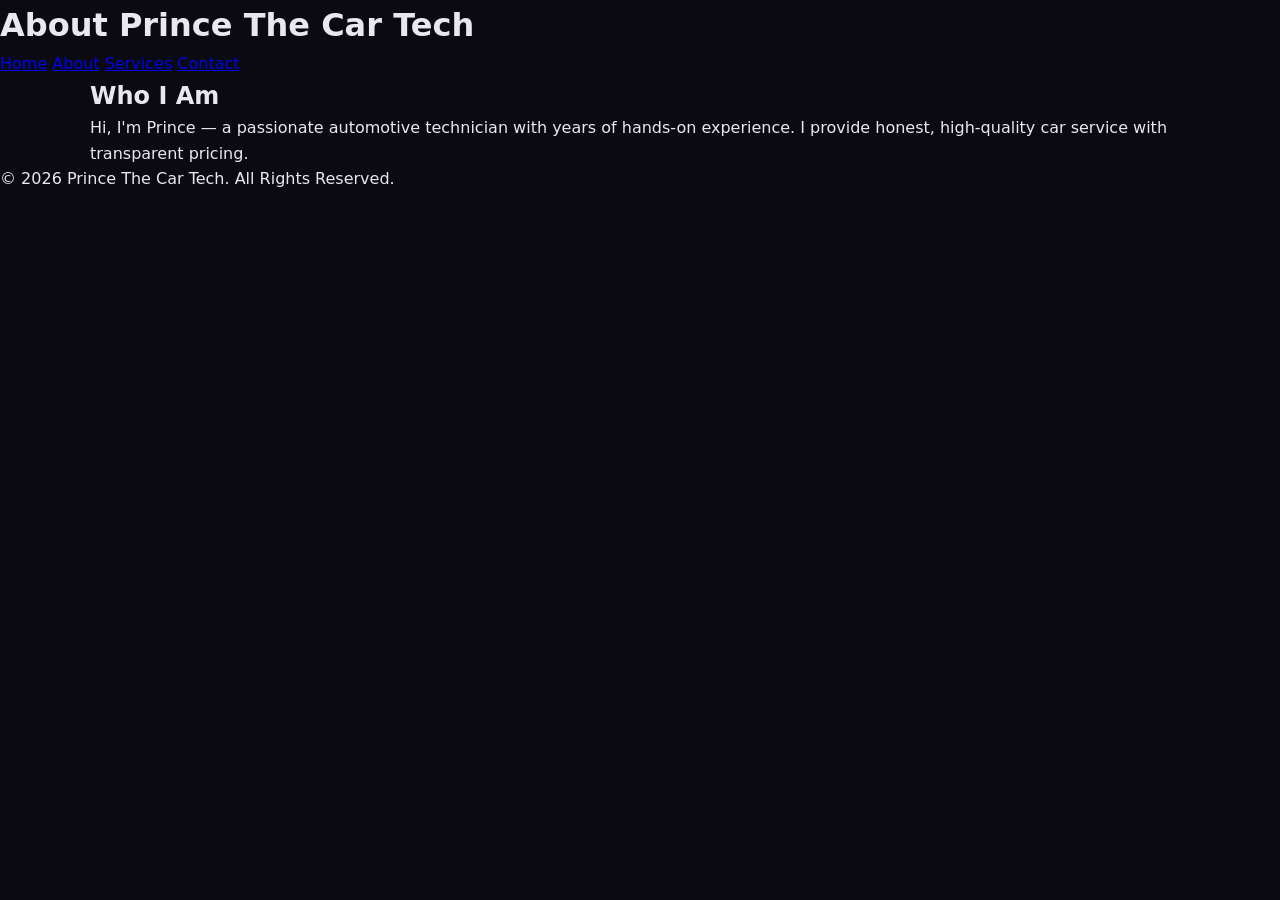
<file: about.html>
<!DOCTYPE html>
<html lang="en">
<head>
    <meta charset="UTF-8">
    <meta name="viewport" content="width=device-width, initial-scale=1.0">
    <title>About - Prince The Car Tech</title>
    <link rel="stylesheet" href="style.css">
</head>
<body>
    <header>
        <h1>About Prince The Car Tech</h1>
    </header>

    <nav>
        <a href="index.html">Home</a>
        <a href="about.html">About</a>
        <a href="services.html">Services</a>
        <a href="contact.html">Contact</a>
    </nav>

    <div class="container">
        <h2>Who I Am</h2>
        <p>Hi, I'm Prince — a passionate automotive technician with years of hands-on experience. I provide honest, high-quality car service with transparent pricing.</p>
    </div>

    <footer>
        <p>&copy; 2026 Prince The Car Tech. All Rights Reserved.</p>
    </footer>
</body>
</html>
</file>
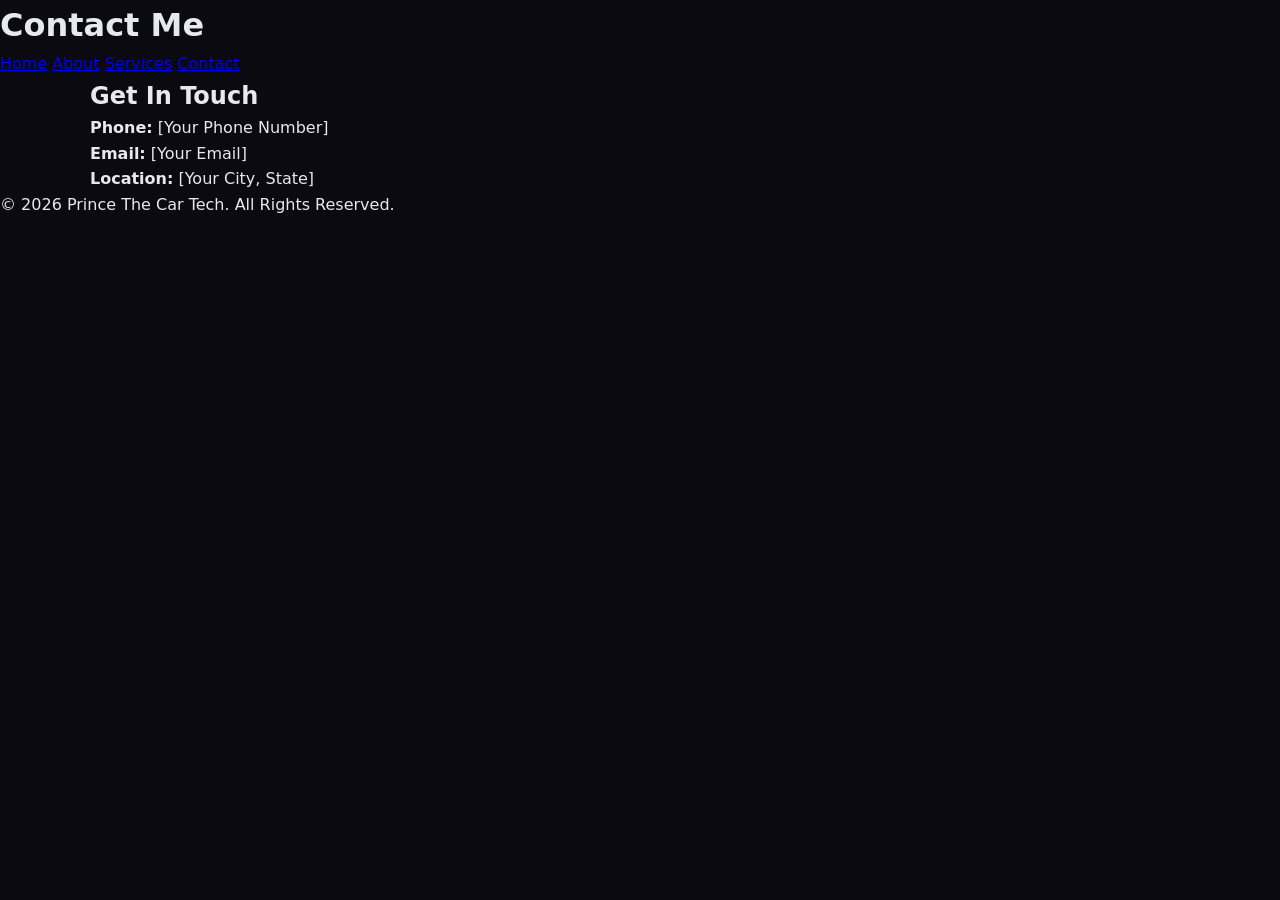
<file: contact.html>
<!DOCTYPE html>
<html lang="en">
<head>
    <meta charset="UTF-8">
    <meta name="viewport" content="width=device-width, initial-scale=1.0">
    <title>Contact - Prince The Car Tech</title>
    <link rel="stylesheet" href="style.css">
</head>
<body>
    <header>
        <h1>Contact Me</h1>
    </header>

    <nav>
        <a href="index.html">Home</a>
        <a href="about.html">About</a>
        <a href="services.html">Services</a>
        <a href="contact.html">Contact</a>
    </nav>

    <div class="container">
        <h2>Get In Touch</h2>
        <p><strong>Phone:</strong> [Your Phone Number]</p>
        <p><strong>Email:</strong> [Your Email]</p>
        <p><strong>Location:</strong> [Your City, State]</p>
    </div>

    <footer>
        <p>&copy; 2026 Prince The Car Tech. All Rights Reserved.</p>
    </footer>
</body>
</html>
</file>
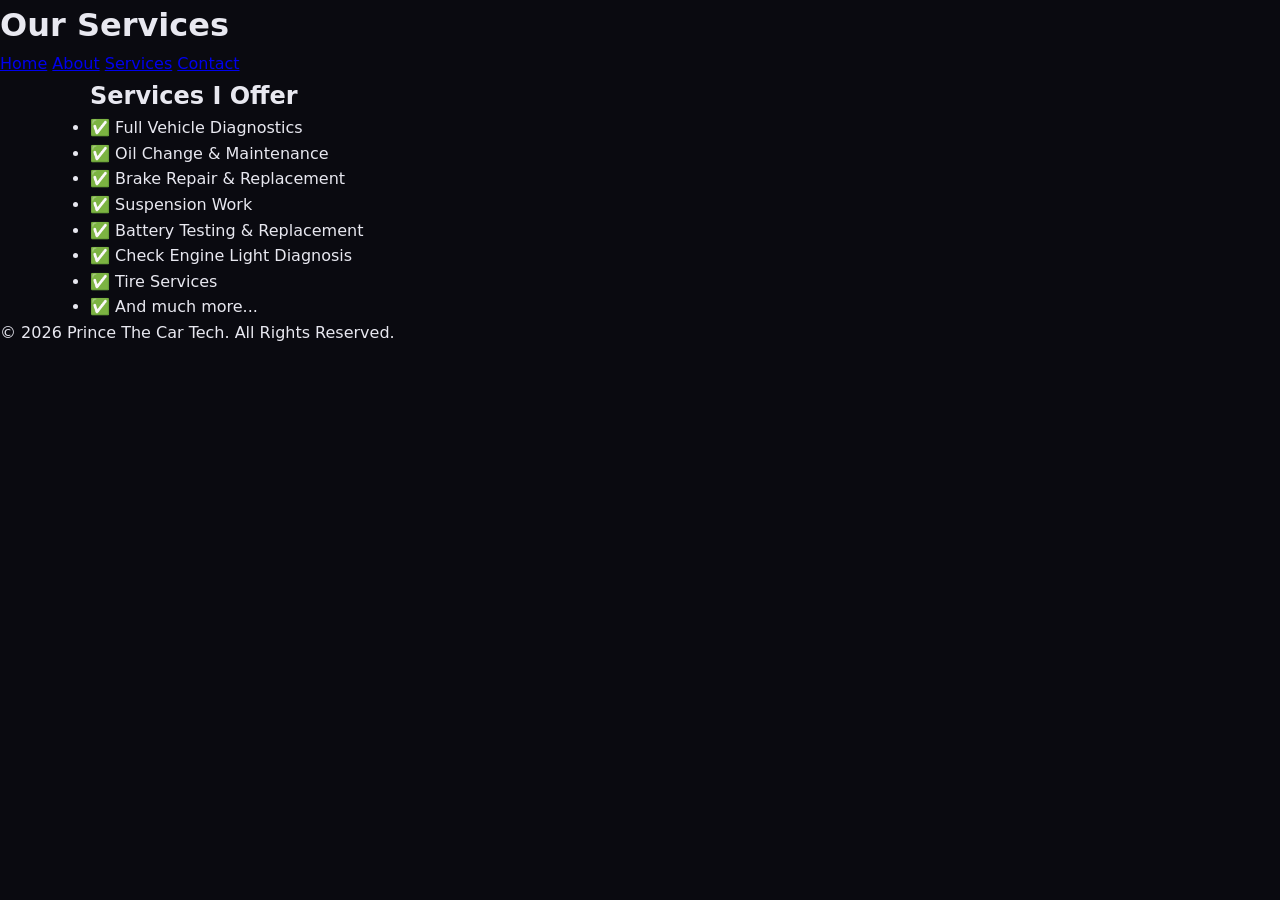
<file: services.html>
<!DOCTYPE html>
<html lang="en">
<head>
    <meta charset="UTF-8">
    <meta name="viewport" content="width=device-width, initial-scale=1.0">
    <title>Services - Prince The Car Tech</title>
    <link rel="stylesheet" href="style.css">
</head>
<body>
    <header>
        <h1>Our Services</h1>
    </header>

    <nav>
        <a href="index.html">Home</a>
        <a href="about.html">About</a>
        <a href="services.html">Services</a>
        <a href="contact.html">Contact</a>
    </nav>

    <div class="container">
        <h2>Services I Offer</h2>
        <ul>
            <li>✅ Full Vehicle Diagnostics</li>
            <li>✅ Oil Change &amp; Maintenance</li>
            <li>✅ Brake Repair &amp; Replacement</li>
            <li>✅ Suspension Work</li>
            <li>✅ Battery Testing &amp; Replacement</li>
            <li>✅ Check Engine Light Diagnosis</li>
            <li>✅ Tire Services</li>
            <li>✅ And much more...</li>
        </ul>
    </div>

    <footer>
        <p>&copy; 2026 Prince The Car Tech. All Rights Reserved.</p>
    </footer>
</body>
</html>
</file>
<file: style.css>
*, *::before, *::after { margin: 0; padding: 0; box-sizing: border-box; }

:root {
  --gold: #ffd700;
  --gold-dim: #b8860b;
  --gold-glow: rgba(255, 215, 0, 0.25);
  --bg: #0a0a10;
  --bg2: #111118;
  --bg3: #16161f;
  --text: #e8e8f0;
  --muted: #8888aa;
  --border: rgba(255, 215, 0, 0.2);
}

html { scroll-behavior: smooth; }

body {
  font-family: 'Segoe UI', system-ui, -apple-system, sans-serif;
  background: var(--bg);
  color: var(--text);
  line-height: 1.6;
}

/* NAV */
.topnav {
  position: sticky;
  top: 0;
  z-index: 100;
  display: flex;
  align-items: center;
  justify-content: space-between;
  padding: 1rem 2rem;
  background: rgba(10, 10, 16, 0.92);
  backdrop-filter: blur(12px);
  border-bottom: 1px solid var(--border);
}
.nav-logo {
  font-size: 1.25rem;
  font-weight: 800;
  color: var(--gold);
  letter-spacing: 1px;
}
.nav-links {
  display: flex;
  align-items: center;
  gap: 1.5rem;
}
.nav-links a {
  color: var(--muted);
  text-decoration: none;
  font-size: 0.9rem;
  font-weight: 500;
  transition: color 0.2s;
}
.nav-links a:hover { color: var(--text); }
.nav-cta {
  background: var(--gold) !important;
  color: #000 !important;
  padding: 0.5rem 1.25rem;
  border-radius: 50px;
  font-weight: 700 !important;
  font-size: 0.85rem !important;
  transition: transform 0.15s, box-shadow 0.15s !important;
}
.nav-cta:hover {
  transform: translateY(-1px);
  box-shadow: 0 4px 16px var(--gold-glow) !important;
  color: #000 !important;
}

/* HERO */
.hero {
  position: relative;
  overflow: hidden;
  padding: 7rem 2rem 6rem;
  text-align: center;
  background: radial-gradient(ellipse 80% 60% at 50% 0%, rgba(255,215,0,0.08), transparent);
}
.hero-inner { position: relative; z-index: 1; max-width: 780px; margin: 0 auto; }
.hero-glow {
  position: absolute;
  top: -40%;
  left: 50%;
  transform: translateX(-50%);
  width: 700px;
  height: 700px;
  border-radius: 50%;
  background: radial-gradient(circle, rgba(255,215,0,0.06), transparent 70%);
  pointer-events: none;
}
.badge {
  display: inline-block;
  background: rgba(255,215,0,0.12);
  border: 1px solid var(--border);
  color: var(--gold);
  font-size: 0.8rem;
  font-weight: 700;
  letter-spacing: 1px;
  padding: 0.35rem 1rem;
  border-radius: 50px;
  margin-bottom: 1.5rem;
}
.hero h1 {
  font-size: clamp(4rem, 12vw, 7rem);
  font-weight: 900;
  color: var(--gold);
  letter-spacing: 4px;
  text-shadow: 0 0 40px rgba(255,215,0,0.4);
  line-height: 1;
  margin-bottom: 0.4rem;
}
.hero-sub {
  font-size: 1.2rem;
  color: var(--muted);
  letter-spacing: 4px;
  text-transform: uppercase;
  margin-bottom: 1.5rem;
}
.hero-desc {
  font-size: 1.15rem;
  color: var(--text);
  max-width: 580px;
  margin: 0 auto 2.5rem;
  opacity: 0.85;
}
.hero-btns {
  display: flex;
  gap: 1rem;
  justify-content: center;
  flex-wrap: wrap;
}

/* BUTTONS */
.btn {
  display: inline-block;
  text-decoration: none;
  padding: 0.9rem 2rem;
  border-radius: 50px;
  font-weight: 700;
  font-size: 1rem;
  transition: transform 0.15s, box-shadow 0.15s;
  cursor: pointer;
  border: none;
}
.btn-primary {
  background: var(--gold);
  color: #000;
  box-shadow: 0 4px 20px var(--gold-glow);
}
.btn-primary:hover {
  transform: translateY(-2px);
  box-shadow: 0 8px 30px rgba(255,215,0,0.45);
}
.btn-outline {
  background: transparent;
  color: var(--gold);
  border: 2px solid var(--gold);
}
.btn-outline:hover {
  background: rgba(255,215,0,0.1);
  transform: translateY(-2px);
}
.btn-lg { padding: 1.1rem 2.5rem; font-size: 1.1rem; }

/* STATS BAR */
.stats-bar {
  display: flex;
  justify-content: center;
  flex-wrap: wrap;
  gap: 0;
  background: var(--bg2);
  border-top: 1px solid var(--border);
  border-bottom: 1px solid var(--border);
}
.stat {
  display: flex;
  flex-direction: column;
  align-items: center;
  padding: 1.25rem 2.5rem;
  border-right: 1px solid var(--border);
}
.stat:last-child { border-right: none; }
.stat-label {
  font-size: 0.7rem;
  text-transform: uppercase;
  letter-spacing: 2px;
  color: var(--muted);
  margin-bottom: 0.25rem;
}
.stat-val {
  font-size: 0.95rem;
  font-weight: 700;
  color: var(--gold);
}

/* SECTIONS */
.section { padding: 5rem 2rem; }
.section-dark { background: var(--bg2); }
.container { max-width: 1100px; margin: 0 auto; }
.section-title {
  font-size: clamp(1.8rem, 4vw, 2.4rem);
  font-weight: 800;
  text-align: center;
  color: var(--text);
  margin-bottom: 0.75rem;
}
.section-title::after {
  content: '';
  display: block;
  width: 50px;
  height: 3px;
  background: var(--gold);
  margin: 0.75rem auto 0;
  border-radius: 2px;
}
.section-sub {
  text-align: center;
  color: var(--muted);
  margin-bottom: 2.5rem;
  font-size: 1.05rem;
}

/* ABOUT GRID */
.about-grid {
  display: grid;
  grid-template-columns: repeat(auto-fit, minmax(280px, 1fr));
  gap: 1.5rem;
  margin-top: 3rem;
}
.about-card {
  background: var(--bg2);
  border: 1px solid var(--border);
  border-radius: 16px;
  padding: 2rem;
  transition: border-color 0.2s, transform 0.2s;
}
.about-card:hover {
  border-color: var(--gold);
  transform: translateY(-4px);
}
.about-icon { font-size: 2rem; margin-bottom: 1rem; }
.about-card h3 { color: var(--gold); margin-bottom: 0.6rem; font-size: 1.1rem; }
.about-card p { color: var(--muted); font-size: 0.95rem; }

/* CONTRACT */
.ca-box {
  display: flex;
  align-items: center;
  gap: 1rem;
  background: var(--bg3);
  border: 2px solid var(--gold);
  border-radius: 12px;
  padding: 1.25rem 1.5rem;
  max-width: 700px;
  margin: 2rem auto 1rem;
  flex-wrap: wrap;
  box-shadow: 0 0 30px var(--gold-glow);
}
.ca-text {
  flex: 1;
  font-family: 'Courier New', monospace;
  font-size: 0.95rem;
  word-break: break-all;
  color: var(--gold);
}
.copy-btn {
  background: var(--gold);
  color: #000;
  border: none;
  padding: 0.55rem 1.1rem;
  border-radius: 8px;
  font-weight: 700;
  cursor: pointer;
  font-size: 0.9rem;
  white-space: nowrap;
  transition: transform 0.1s;
  flex-shrink: 0;
}
.copy-btn:hover { transform: scale(1.05); }
.ca-note {
  text-align: center;
  color: #ff9944;
  font-size: 0.85rem;
  max-width: 600px;
  margin: 0 auto 2rem;
}
.contract-links { text-align: center; }

/* WHY GRID */
.why-grid {
  display: grid;
  grid-template-columns: repeat(auto-fit, minmax(240px, 1fr));
  gap: 1.5rem;
  margin-top: 3rem;
}
.why-item {
  background: var(--bg2);
  border: 1px solid var(--border);
  border-radius: 16px;
  padding: 1.75rem;
  transition: border-color 0.2s, transform 0.2s;
}
.why-item:hover {
  border-color: var(--gold);
  transform: translateY(-4px);
}
.why-num {
  display: block;
  font-size: 2.5rem;
  font-weight: 900;
  color: rgba(255,215,0,0.15);
  line-height: 1;
  margin-bottom: 0.5rem;
}
.why-item h3 { color: var(--gold); margin-bottom: 0.5rem; font-size: 1.05rem; }
.why-item p { color: var(--muted); font-size: 0.92rem; }

/* STEPS */
.steps {
  display: grid;
  grid-template-columns: repeat(auto-fit, minmax(220px, 1fr));
  gap: 1.5rem;
  margin-top: 3rem;
}
.step {
  text-align: center;
  padding: 1.75rem 1.25rem;
  background: var(--bg3);
  border-radius: 16px;
  border: 1px solid var(--border);
}
.step-num {
  display: inline-flex;
  align-items: center;
  justify-content: center;
  width: 48px;
  height: 48px;
  background: var(--gold);
  color: #000;
  font-weight: 900;
  font-size: 1.2rem;
  border-radius: 50%;
  margin-bottom: 1rem;
}
.step h3 { color: var(--text); margin-bottom: 0.5rem; font-size: 1rem; }
.step p { color: var(--muted); font-size: 0.9rem; }
.step strong { color: var(--text); }

/* COMMUNITY */
.community-cards {
  display: grid;
  grid-template-columns: repeat(auto-fit, minmax(280px, 1fr));
  gap: 1.5rem;
  margin-top: 3rem;
  max-width: 700px;
  margin-left: auto;
  margin-right: auto;
}
.community-card {
  display: block;
  background: var(--bg2);
  border: 1px solid var(--border);
  border-radius: 16px;
  padding: 2.5rem 2rem;
  text-decoration: none;
  text-align: center;
  transition: border-color 0.2s, transform 0.2s, box-shadow 0.2s;
}
.community-card:hover {
  border-color: var(--gold);
  transform: translateY(-5px);
  box-shadow: 0 10px 40px var(--gold-glow);
}
.comm-icon { font-size: 2.5rem; display: block; margin-bottom: 1rem; }
.community-card h3 { color: var(--gold); font-size: 1.2rem; margin-bottom: 0.5rem; }
.community-card p { color: var(--muted); font-size: 0.9rem; margin-bottom: 1.25rem; }
.comm-link {
  display: inline-block;
  color: var(--gold);
  font-weight: 700;
  font-size: 0.9rem;
  border: 1px solid var(--gold);
  padding: 0.4rem 1rem;
  border-radius: 50px;
}

/* FOOTER */
.footer {
  background: var(--bg2);
  border-top: 1px solid var(--border);
  padding: 3rem 2rem;
  text-align: center;
}
.footer-logo {
  font-size: 1.3rem;
  font-weight: 800;
  color: var(--gold);
  margin-bottom: 1.25rem;
}
.footer-disclaimer {
  color: var(--muted);
  font-size: 0.8rem;
  max-width: 600px;
  margin: 0 auto 1rem;
  line-height: 1.7;
}
.footer-copy { color: #555; font-size: 0.8rem; }

/* RESPONSIVE */
@media (max-width: 768px) {
  .topnav { padding: 1rem; flex-direction: column; gap: 0.75rem; }
  .nav-links { gap: 0.75rem; flex-wrap: wrap; justify-content: center; }
  .hero { padding: 4rem 1.25rem 3.5rem; }
  .stats-bar { flex-direction: column; }
  .stat { border-right: none; border-bottom: 1px solid var(--border); padding: 1rem 2rem; }
  .stat:last-child { border-bottom: none; }
  .section { padding: 3.5rem 1.25rem; }
  .ca-box { flex-direction: column; align-items: stretch; }
  .copy-btn { width: 100%; text-align: center; }
}
</file>
